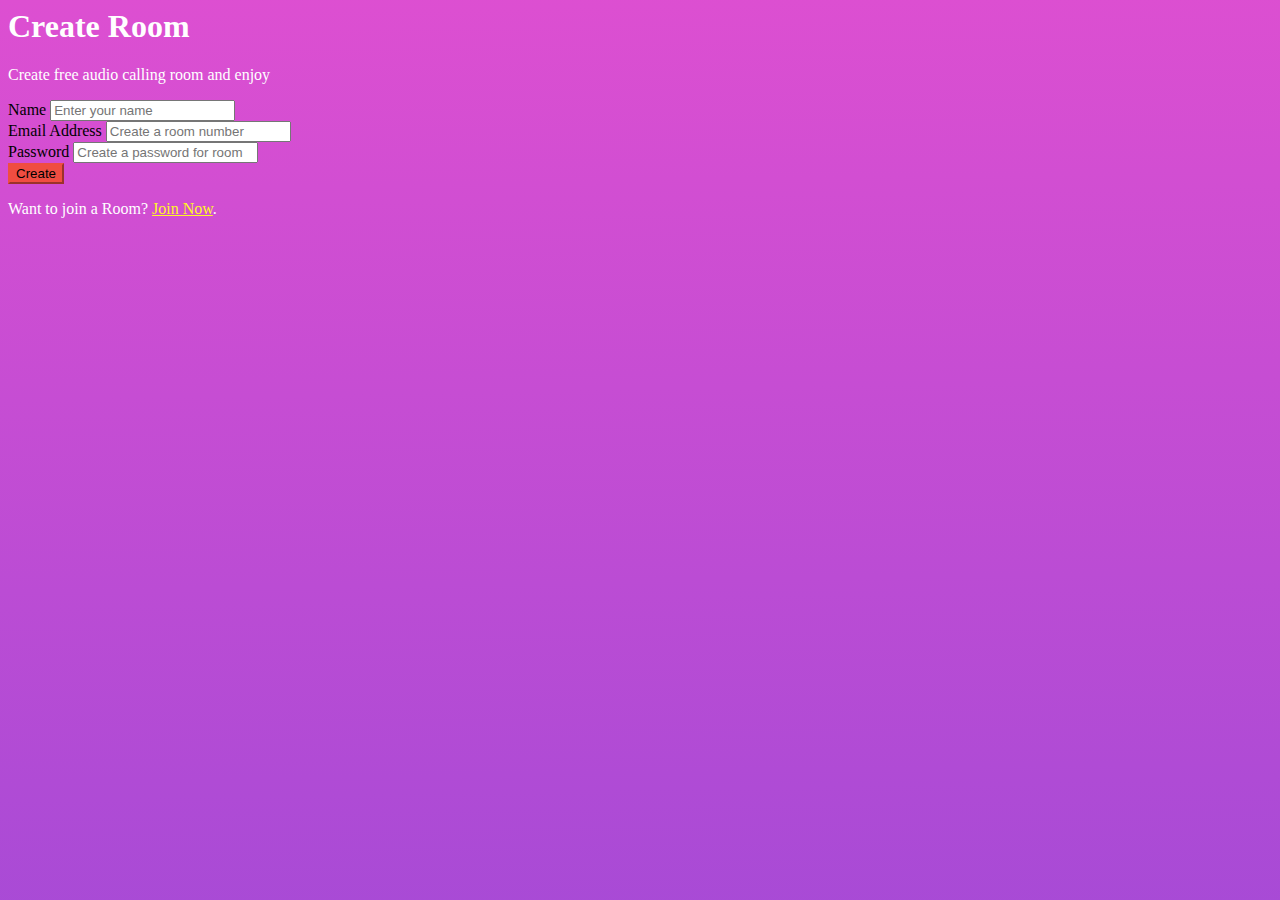
<file: www/create.html>
<html lang="en"><!-- Head --><head>
        <meta charset="UTF-8">
        <meta name="viewport" content="width=device-width, initial-scale=1.0, user-scalable=no, maximum-scale=1, shrink-to-fit=no">
        <title>Create New Room</title>
<meta content="#7e4ade" name='theme-color'/>
<meta content="#7e4ade" name='msapplication-navbutton-color'/>
<meta content="#7e4ade" name='apple-mobile-web-app-status-bar-style'/>

        <!-- Template core CSS -->
        
        <link href="https://themes.2the.me/Messenger-1.1/assets/css/template.min.css" rel="stylesheet">
        
        <style>
            .css-selector {
    background: linear-gradient(359deg, #9d4fdd, #3e41df, #dd4fd1);
    background-size: 600% 600%;

    -webkit-animation: AnimationName 7s ease infinite;
    -moz-animation: AnimationName 7s ease infinite;
    animation: AnimationName 7s ease infinite;
}

@-webkit-keyframes AnimationName {
    0%{background-position:49% 0%}
    50%{background-position:52% 100%}
    100%{background-position:49% 0%}
}
@-moz-keyframes AnimationName {
    0%{background-position:49% 0%}
    50%{background-position:52% 100%}
    100%{background-position:49% 0%}
}
@keyframes AnimationName {
    0%{background-position:49% 0%}
    50%{background-position:52% 100%}
    100%{background-position:49% 0%}
}
    </style>
    
        
    </head>
    <!-- Head -->

    <body class="css-selector">

        <div class="layout">

            <div class="container d-flex flex-column">
                <div class="row align-items-center justify-content-center no-gutters min-vh-100">

                    <div class="col-12 col-md-5 col-lg-4 py-8 py-md-11">

                        <!-- Heading -->
                        <h1 class="font-bold text-center" style="
    color: white;
">Create Room</h1>

                        <!-- Text -->
                        <p class="text-center mb-6" style="
    color: white;
">Create free audio calling room and enjoy</p>

                        <!-- Form -->
                        <form class="mb-6">

                            <!-- Name -->
                            <div class="form-group">
                                <label for="name" class="sr-only">Name</label>
                                <input type="text" class="form-control form-control-lg" id="name" placeholder="Enter your name">
                            </div>

                            <!-- Email -->
                            <div class="form-group">
                                <label for="email" class="sr-only">Email Address</label>
                                <input type="text" onkeypress="return onlyNumberKey(event)" maxlength="11" class="form-control form-control-lg" id="email" placeholder="Create a room number">
                            </div>

                            <!-- Password -->
                            <div class="form-group">
                                <label for="password" class="sr-only">Password</label>
                                <input type="password" class="form-control form-control-lg" id="password" placeholder="Create a password for room">
                            </div>

                            <!-- Submit -->
                            <button class="btn btn-lg btn-block btn-primary" type="submit" style="
    background-color: #f04d41;
    border-color: #f04d41;
">Create</button>
                        </form>

                        <!-- Text -->
                        <p class="text-center" style="
    color: white;
">
                            Want to join a Room? <a href="./signin.html" style="
    color: #fff726;
">Join Now</a>.
                        </p>

                    </div>
                </div> <!-- / .row -->
            </div>

        </div><!-- .layout -->

        <!-- Scripts -->
<script>
	function onlyNumberKey(evt) {
		
		// Only ASCII character in that range allowed
		var ASCIICode = (evt.which) ? evt.which : evt.keyCode
		if (ASCIICode > 31 && (ASCIICode < 48 || ASCIICode > 57))
			return false;
		return true;
	}
</script>
        <!-- Scripts -->

    

</body></html>
</file>
